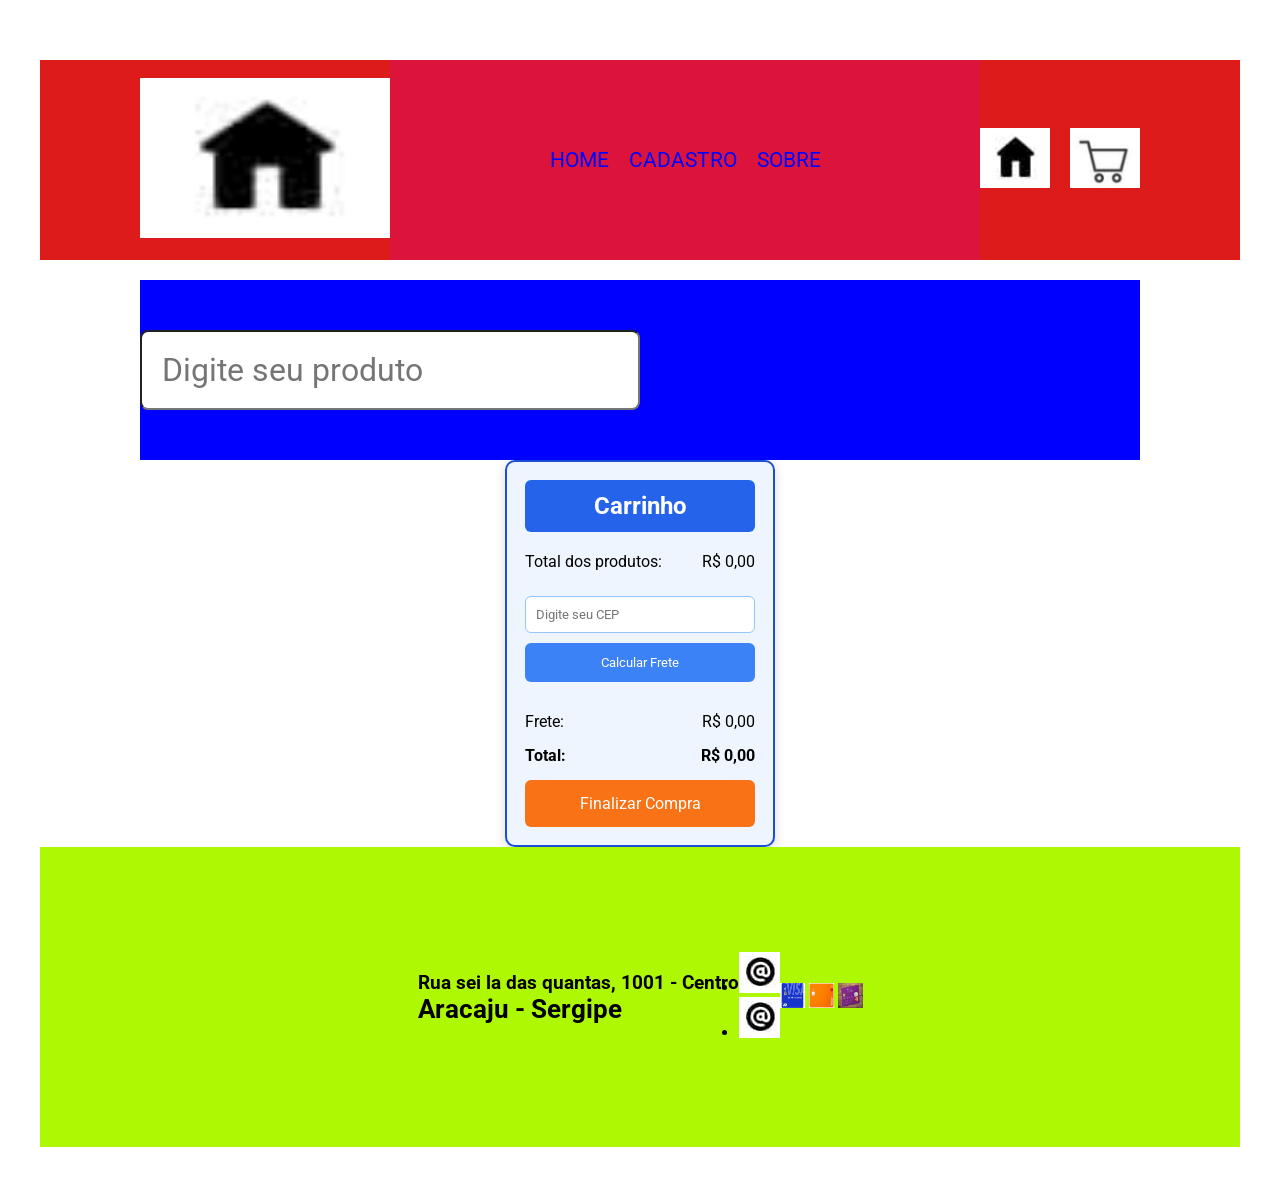
<file: carrinho.html>
<!DOCTYPE html>
<html lang="pt-br">
<head>
    <meta charset="UTF-8">
    <meta name="viewport" content="width=device-width, initial-scale=1.0">
    <title>Loja Virtual - venda</title>

    <link rel="shortcut icon" href="/imagens/icones/favecon.ico" type="image/x-icon"> <!-- favecon.ico: Para colocar logo na aba da página -->

    <link rel="stylesheet" href="css/style_estrutura_paginas.css">

    <!--link para script montar_tela_carrinho-->
    <script type="module" src="js/montar_tela_carrinho.js" defer></script>

    <link rel="stylesheet" href="css/style_carrinho.css">
</head>
<body>
    <main id="geral">
        <header id="cabecalho">
            <div id="logo">
                <a href="index.html">
                    <img src="imagens/icones/casa.png" alt="logo">
                </a>
            </div>

  <!-- nav: para construção de menu--><nav id="menu">
                <ul>
                    <li><a href="/index.html" class="lnk_menu"  > Home </a></li>
                    <li><a href="paginas/cadastro.html" class="lnk_menu"> Cadastro</a></li> <!-- class para ser exclusivo o design no css-->
                   <li><a href="sobre_nos.html" class="lnk_menu">Sobre</a></li>
                </ul>
            </nav>
            <div id="div-icones">
                <ul>
                    <li><a href="index.html" class="lnk_icone"><img src="imagens/icones/casa.png" alt=""></a></li>
                    <li><a href="carrinho.html" class="lnk_icone"><img src="imagens/icones/carrinho de compra.png" alt=""></a></li>
                </ul>
            </div>
        </header>
        
        <section id="pesquisa">
                <input type="text" name="pesquisa" id="pesquisa" placeholder="Digite seu produto">
        </section>

            <section id="itens-carrinho"></section>

        <section id="carrinho">
            <h2>Carrinho</h2>
        
            <div id="listaProdutos"></div>
        
            <p>Total dos produtos:
                <span id="totalProdutos">R$ 0,00</span>
            </p>
        
            <input
                type="text"
                id="cep"
                placeholder="Digite seu CEP">
        
            <button id="btnFrete">
                Calcular Frete
            </button>
        
            <p>
                Frete:
                <span id="valorFrete">R$ 0,00</span>
            </p>
        
            <h3>
                Total:
                <span id="valorTotal">R$ 0,00</span>
            </h3>
        
            <button id="btnFinalizar">
                Finalizar Compra
            </button>
        </section>
    
    </section>
        <footer id="rodape">
            <div id="dadosloja">
                <h2>Rua sei la das quantas, 1001 - Centro</h2>
                <h1>Aracaju - Sergipe</h1>
            </div>

            <div id="icones_sociais">
                <ul>
                    <li><a href="https://www.instagram.com/seu_usuario"><img src="imagens/icones/@.png" alt=""></a></li>
                    <li><a href="https://www.tiktok.com/seu_usuario"><img src="imagens/icones/@.png" alt=""></a></li>
                </ul>

            </div>

            <div id="div-cartoes">
                <img src="imagens/icones/images.jfif" alt="Visa">
                <img src="imagens/icones/inter.png" alt="Inter">
                <img src="imagens/icones/nubank.jfif" alt="nubank">
            </div>

        </footer>

    </main>

</body>
</html>
</file>
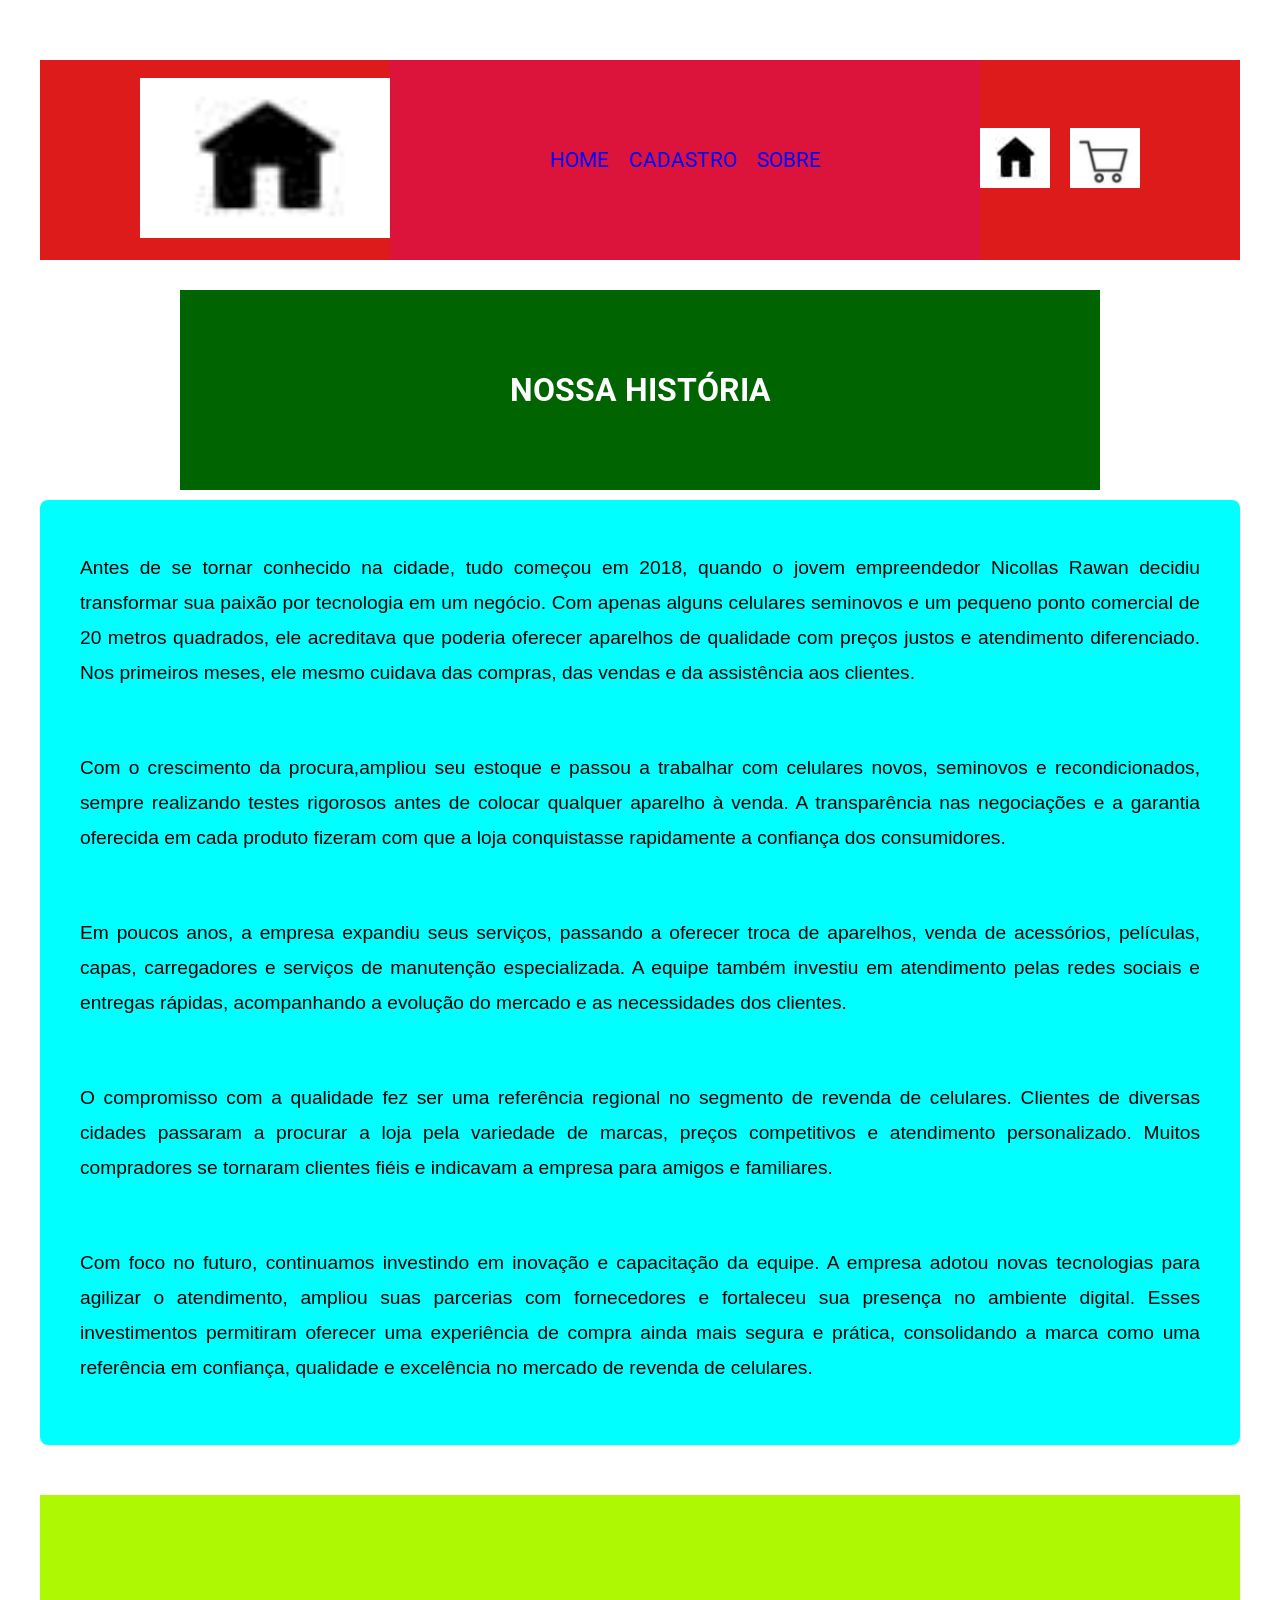
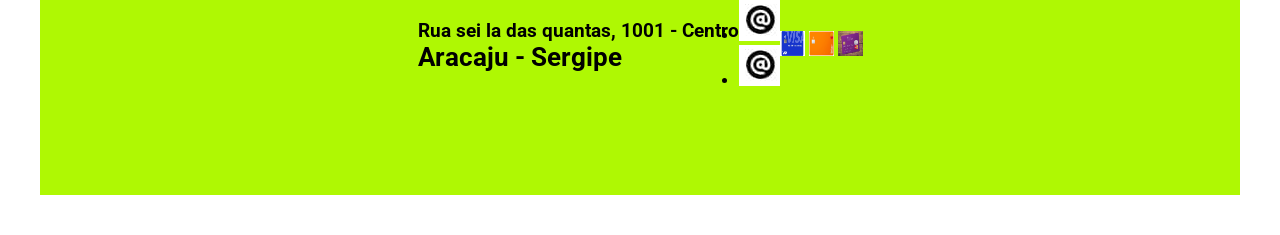
<file: sobre_nos.html>
<!DOCTYPE html>
<html lang="pt-br">
<head>
    <meta charset="UTF-8">
    <meta name="viewport" content="width=device-width, initial-scale=1.0">
    <title>Loja Virtual</title>

    <link rel="shortcut icon" href="/imagens/icones/favecon.ico" type="image/x-icon"> <!-- favecon.ico: Para colocar logo na aba da página -->
    <link rel="stylesheet" href="../css/style_estrutura_paginas.css">
    <link rel="stylesheet" href="../css/style_formulario.css">
    <link rel="stylesheet" href="css/design_historia.css">
</head>
<body>
    <main id="geral">
        <header id="cabecalho">
            <div id="logo">
                <a href="../index.html">
                    <img src="../imagens/icones/casa.png" alt="logo">
                </a>
            </div>

  <!-- nav: para construção de menu--><nav id="menu">
                <ul>
                    <li><a href="index.html" class="lnk_menu"  > Home </a></li>
                    <li><a href="paginas/cadastro.html" class="lnk_menu"> Cadastro</a></li> <!-- class para ser exclusivo o design no css-->
                    <li><a href="../sobre_nos.html" class="lnk_menu">Sobre</a></li>
                </ul>
            </nav>
            <div id="div-icones">
                <ul>
                    <li><a href="index.html" class="lnk_icone"><img src="imagens/icones/casa.png" alt=""></a></li>
                    <li><a href="carrinho.html" class="lnk_icone"><img src="imagens/icones/carrinho de compra.png" alt=""></a></li>
                </ul>
            </div>
        </header>
        
        <section id="titulo-historia">
            <h3>Nossa História</h3>
        </section>

            <div id="historia">

                <p id="paragrafo">Antes de se tornar conhecido na cidade, tudo começou em 2018, quando o jovem empreendedor Nicollas Rawan decidiu transformar sua paixão por tecnologia em um negócio. Com apenas alguns celulares seminovos e um pequeno ponto comercial de 20 metros quadrados, ele acreditava que poderia oferecer aparelhos de qualidade com preços justos e atendimento diferenciado. Nos primeiros meses, ele mesmo cuidava das compras, das vendas e da assistência aos clientes.</p>

                <p id="paragrafo">Com o crescimento da procura,ampliou seu estoque e passou a trabalhar com celulares novos, seminovos e recondicionados, sempre realizando testes rigorosos antes de colocar qualquer aparelho à venda. A transparência nas negociações e a garantia oferecida em cada produto fizeram com que a loja conquistasse rapidamente a confiança dos consumidores.</p>

                <p id="paragrafo">Em poucos anos, a empresa expandiu seus serviços, passando a oferecer troca de aparelhos, venda de acessórios, películas, capas, carregadores e serviços de manutenção especializada. A equipe também investiu em atendimento pelas redes sociais e entregas rápidas, acompanhando a evolução do mercado e as necessidades dos clientes.</p>

                <p id="paragrafo">O compromisso com a qualidade fez ser uma referência regional no segmento de revenda de celulares. Clientes de diversas cidades passaram a procurar a loja pela variedade de marcas, preços competitivos e atendimento personalizado. Muitos compradores se tornaram clientes fiéis e indicavam a empresa para amigos e familiares.</p>

                <p id="paragrafo">Com foco no futuro, continuamos investindo em inovação e capacitação da equipe. A empresa adotou novas tecnologias para agilizar o atendimento, ampliou suas parcerias com fornecedores e fortaleceu sua presença no ambiente digital. Esses investimentos permitiram oferecer uma experiência de compra ainda mais segura e prática, consolidando a marca como uma referência em confiança, qualidade e excelência no mercado de revenda de celulares.</p>

            </div>

        <footer id="rodape">
            <div id="dadosloja">
                <h2>Rua sei la das quantas, 1001 - Centro</h2>
                <h1>Aracaju - Sergipe</h1>
            </div>

            <div id="icones_sociais">
                <ul>
                    <li><a href="https://www.instagram.com/seu_usuario"><img src="imagens/icones/@.png" alt=""></a></li>
                    <li><a href="https://www.tiktok.com/seu_usuario"><img src="imagens/icones/@.png" alt=""></a></li>
                </ul>

            </div>

            <div id="div-cartoes">
                <img src="imagens/icones/images.jfif" alt="Visa">
                <img src="imagens/icones/inter.png" alt="Inter">
                <img src="imagens/icones/nubank.jfif" alt="nubank">
            </div>

        </footer>

    </main>

</body>
</html>
</file>
<file: css/style_estrutura_paginas.css>
@import url('https://fonts.googleapis.com/css2?family=Roboto:ital,wght@0,100..900;1,100..900&display=swap');

/* "*" as alterações serão em todos os conteúdos*/ *{
    margin: 0px;
    padding: 0px;
    box-sizing: border-box; /* garantir que automaticamente altere*/
    font-family: roboto;
}

:root{
    --cor_principal: rgb(221, 27, 27);
    --cor_botao01: rgb(7, 193, 250); 
    --cor_lnk_menu: blue;
    --cor_verde: green;
    --cor_suave: rgb(175, 248, 3);
}

#geral{
    margin: 20px;
    padding: 20px;
    display: flex;
    flex-direction: column;
    justify-content: center;
    align-items: center;
}

#cabecalho{
    width: 100%;
    height: 200px;
    background-color: var(--cor_principal);
    padding: 5px 100px;
    margin: 20px 0px;
    display: flex;
    justify-content: center;
    align-items: center;
}

#logo img{
    width: 250px;
    height: 160px;
}


#menu{
    background-color: crimson;
    width: 600px;
    height: 200px;
    display: flex;
    align-items: center;
    justify-content: center;
}

#cabecalho ul {
    display: flex;
    list-style: none;
    gap: 20px;
}

#div-icones img{
    width: 70px;
    height: 60px;
}

#menu a:link{
    font-size: 1.3em;
    text-transform: uppercase;
    text-decoration: none;
    color: var(--cor_lnk_menu);
}

#menu a:visited{
    font-size: 1.3em;
    text-transform: uppercase;
    text-decoration: none;
    color: var(--cor_lnk_menu);
}

#menu a:hover{
    font-size: 1.3em;
    text-transform: uppercase;
    text-decoration: none;
    color: var(--cor_botao01);
}

#menu a:active{
    font-size: 1.3em;
    text-transform: uppercase;
    text-decoration: none;
    color: var(--cor_verde);
}


#pesquisa{
    width: 1000px;
    height: 180px;
    display: flex;
    align-items: center;
    justify-self: center;
    background-color: var(--cor_lnk_menu);
}

#pesquisa input{
    width: 500px;
    height: 80px;
    padding: 20px;
    border-radius: 8px;
    font-size: 2em;
    background-color: white;
}

#cards{
    background-color: antiquewhite;
    width: 1000px;
    min-height: 600px;
    margin: 20px 0px;
    padding: 10px;
    display: grid;
    grid-template-columns: repeat(auto-fit, minmax(250px, 1fr));
    gap: 20px;
    cursor: pointer;
}

.card{
width: 250px;
min-height: 250px;
border: solid 1px var(--cor_principal);
padding: 15px;
display: flex;
flex-direction: column;
align-items: center;
justify-content: center;
}

.card:hover{
    transform: translatey(-5px);
}

.card2{
    text-transform: uppercase;
    letter-spacing: 5px;
    margin: 10px 0px;
}

.card3{
    margin: 20px 0px;
}

.card button{
    width: 100%;
    height: 45px;
    text-transform: uppercase;
    letter-spacing: 5px;
    border: none;
    background-color: var(--cor_suave);
    cursor: pointer;
}

.card img{
    width: 100%;
    min-height: 150px;
}

#rodape{
    width: 100%;
    height: 300px;
    background-color: var(--cor_suave);
    display: flex;
    align-items: center;
    justify-content: center;
}

#dadosloja{
    font-size: 0.8em;
}

#icones-sociais ul{
    list-style: none;
}

#icones-sociais img{
    width: 25px;
    height: 25px;
    margin-left: 50px;
}

#div-cartoes img{
    width: 25px;
    height: 25px;
}
#nav-secoes{
    width: 100%;
    min-height: 80px;
    margin: 20px 0px;
    display: flex;
    align-items: center;
    justify-content: center;
    flex-wrap: wrap;
}

.lnk-secao:link, .lnk-secao:visited{
    text-transform: uppercase;
    text-decoration: none;
    font-size: 1.3em;
    letter-spacing: 3px;
    color: var(--cor_vermelha);
}

.lnk-secao:hover {
    font-size: 1.5em;
    color: var(--cor_vermelha);
}

.lnk-secao:active {
    color: var(--cor_principal);
}
</file>
<file: css/style_carrinho.css>
/* ==========================
   LAYOUT
========================== */

#cards{
    display:flex;
    justify-content:space-between;
    align-items:flex-start;
    gap:30px;
    padding:20px;
}

#itens-carrinho{
    width:72%;
}

#carrinho{
    width:270px;
    background:#eef5ff;
    border:2px solid #1d4ed8;
    border-radius:10px;
    padding:18px;
    box-shadow:0 4px 12px rgba(0,0,0,.15);
}

/* ==========================
   PRODUTOS
========================== */

.card{
    display:flex;
    align-items:center;
    gap:18px;
    background:white;
    margin-bottom:15px;
    padding:15px;
    border-radius:10px;
    box-shadow:0 2px 8px rgba(0,0,0,.08);
}

.img_card{
    width:70px;
    height:70px;
    border-radius:8px;
    object-fit:cover;
}

.tito_card{
    flex:1;
    font-size:18px;
    color:#1e293b;
}

.valor_card{
    color:#2563eb;
    font-weight:bold;
    font-size:17px;
}

.contador{
    width:40px;
    height:30px;
    display:flex;
    justify-content:center;
    align-items:center;
    border:1px solid #94a3b8;
    border-radius:5px;
    background:#f8fafc;
}

.btn_card{
    background:#2563eb;
    color:white;
    border:none;
    padding:10px 18px;
    border-radius:6px;
    cursor:pointer;
    transition:.3s;
}

.btn_card:hover{
    background:#1d4ed8;
}

/* ==========================
   CARRINHO
========================== */

#carrinho h2{
    background:#2563eb;
    color:white;
    text-align:center;
    padding:12px;
    border-radius:6px;
    margin-bottom:20px;
}

#carrinho input{
    width:100%;
    padding:10px;
    border:1px solid #93c5fd;
    border-radius:6px;
    margin:10px 0;
}

#carrinho p,
#carrinho h3{
    display:flex;
    justify-content:space-between;
    margin:15px 0;
    font-size:16px;
}

#btnFrete{
    width:100%;
    padding:12px;
    background:#3b82f6;
    color:white;
    border:none;
    border-radius:6px;
    cursor:pointer;
    margin-bottom:15px;
}

#btnFrete:hover{
    background:#2563eb;
}

#btnFinalizar{
    width:100%;
    padding:14px;
    background:#f97316;
    color:white;
    border:none;
    border-radius:6px;
    font-size:16px;
    cursor:pointer;
    transition:.3s;
}

#btnFinalizar:hover{
    background:#ea580c;
}

/* RESPONSIVO */

@media(max-width:900px){

    #cards{
        flex-direction:column;
    }

    #itens-carrinho,
    #carrinho{
        width:100%;
    }

}

.img-remover{
    width: 30px;
    height: 30px;
    object-fit: contain;
    cursor: pointer;
}

/* Cada produto do carrinho */
.item{
    width: 100%;
    display: flex;
    align-items: center;
    gap: 20px;
    padding: 15px;
    margin-bottom: 15px;
    border: 1px solid #ccc;
    border-radius: 10px;
    background: white;
}

/* Imagem do produto */
.item img:first-child{
    width: 90px;
    height: 90px;
    object-fit: contain;
}

/* Nome do produto */
.descricao{
    width: 250px;
    font-weight: bold;
}

/* Valor unitário */
.vlr-unitario{
    width: 120px;
    text-align: center;
}

/* Campo quantidade */
.input-item{
    width: 70px;
    height: 35px;
    text-align: center;
    font-size: 16px;
}

/* Total do item */
.tot-item{
    width: 120px;
    text-align: center;
    font-weight: bold;
    color: green;
}

/* Botão remover */
.img-remover{
    width: 30px !important;
    height: 30px !important;
    cursor: pointer;
    margin-left: auto;
}

.img-remover:hover{
    transform: scale(1.1);
}
</file>
<file: css/style_formulario.css>
@import url(style_estrutura_paginas.css);

#formulario{
    width: 1000px; /* definindo a largura*/
    min-height: 600px; 
    padding: 20px; /* espaçamento interno das caixas */
}


h3{
    text-align: center;
    text-transform: uppercase;
    margin: 30px 0px;
}

label{
    display: block;
    margin: 20px 0px;
    text-transform: uppercase;
    letter-spacing: 5px;
}

.input01, .input02{
    border: none;
    border-bottom: 1px solid var(--cor_principal);
   font-size: 1.3em;
    padding: 5px;
}

.input01{
    width: 800px;
}

.input02{
    width: 400px;
}

#div-btns{
    height: 60px;
    margin: 40px 0px;
    display: flex;
    align-items: center;
    justify-content: center;
}

#div-btns button{
    width: 200px;
    height: 40px;
    margin-left: 20px;
    background-color: var(--cor_suave);
    border: none;
    text-transform: uppercase;
    cursor: pointer;
    font-size: 0.8em;
    letter-spacing: 5px;
}

.oculto{
    display: none;
    
}
</file>
<file: css/design_historia.css>
#historia{
    background-color: aqua;
    padding: 20px;
    border-radius: 8px;
    margin-bottom: 50px;
}

#historia p{
    background: none;
    margin-bottom: 20px;
}

p{
    font-family: helvetica, sans-serif;
    font-size: 1.2em;
    text-align: justify;
    line-height: 35px;
    background-color: aqua;
    padding: 20px;
    border-radius: 8px;
    margin: 10px 0px;
}

#titulo-historia{
    width: 920px;
    height: 200px;
    background-color: darkgreen;

    display: flex;
    justify-content: center; 
    align-items: center;     

    margin:10px auto;       
}

#titulo-historia h3{
    color: white;
    font-size: 2em;
    text-transform: uppercase;
    margin: 0;
}
</file>
